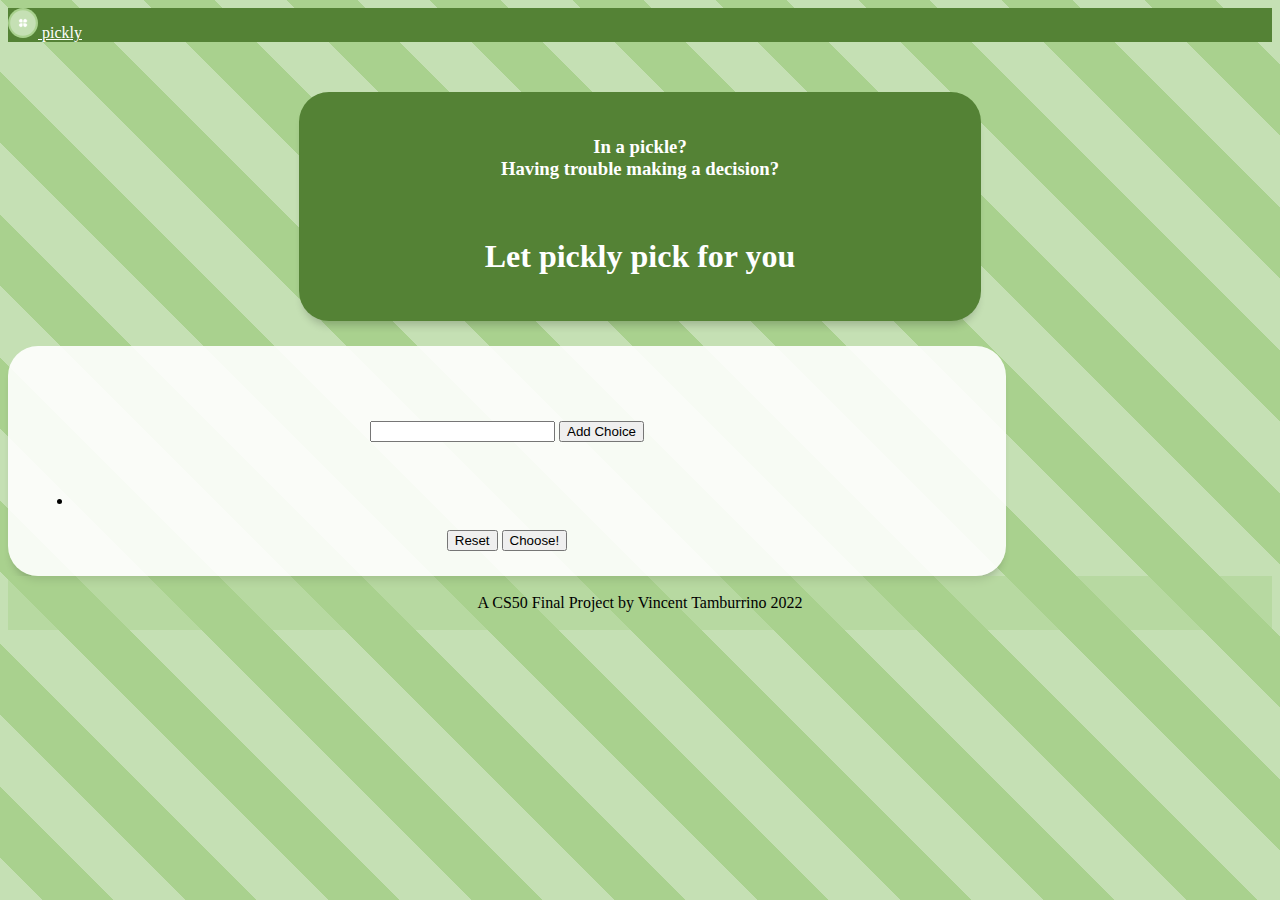
<file: index.html>
<!DOCTYPE html>
<html lang="en">

    <!--The head or "brain" of the HTML-->
    <head>

        <!--Establish unicode character set and make app resize for mobile-->
        <meta charset="utf-8">
        <meta name="viewport" content="width=device-width, initial-scale=1">

        <!--Link Bootstrap's Javascript-->
        <script src="https://cdn.jsdelivr.net/npm/bootstrap@5.2.0-beta1/dist/js/bootstrap.bundle.min.js" integrity="sha384-pprn3073KE6tl6bjs2QrFaJGz5/SUsLqktiwsUTF55Jfv3qYSDhgCecCxMW52nD2" crossorigin="anonymous"></script>

        <!--Link Bootstrap's CSS-->
        <link href="https://cdn.jsdelivr.net/npm/bootstrap@5.2.0-beta1/dist/css/bootstrap.min.css" rel="stylesheet" integrity="sha384-0evHe/X+R7YkIZDRvuzKMRqM+OrBnVFBL6DOitfPri4tjfHxaWutUpFmBp4vmVor" crossorigin="anonymous">

        <!--Link my CSS file-->
        <link href="styles.css" rel="stylesheet">
    </head>

      <!--The body of the app-->
    <body>

      <!--Navbar-->
      <nav class="navbar bg-light">
        <div class="container-fluid">
          <a class="navbar-brand" href="#">
            <img src="/assets/logo.svg" alt="" width="30" height="30" class="d-inline-block align-text-top">
            pickly
          </a>
        </div>
      </nav>

      <div class="header">
        <h3>In a pickle?<br>Having trouble making a decision?</h3><br>
        <h1>Let pickly pick for you</h1>
      </div>

      <!--Container for the main body of the site-->
      <div class="container">

        <!--Div for input textbox-->
      <div class="input-group mb-3 section">
          <input type="text" class="form-control" aria-label="Sizing example input" aria-describedby="inputGroup-sizing-default" id="userinput">
          <button type="button" class="btn btn-outline-secondary" id="add">Add Choice</button>
      </div>

      <!--Div for list display-->
      <div class="section">
        <ul class="list-group">
          <li class="list-group-item" id="choices"></li>
        </ul>
      </div>

      <!--Div for choose button-->
      <div class="button">
        <button type="button" class="btn btn-outline-secondary" id="reset">Reset</button>
        <button type="button" class="btn btn-outline-secondary" id="choose">Choose!</button>
      </div>

      </div>

      <footer class="mt-auto">
        <br>
        A CS50 Final Project by Vincent Tamburrino 2022
        <br>
        <br>
      </div>

      <!--Javascript functions-->
      <script>
        // Establish array variable
        var inputlist = [];

        // On click, execute function to gather input, store inside the array and display in list
        document.querySelector('#add').addEventListener('click', function() {
        var input = document.querySelector('input');
        if (input.value.trim() == ""){
          alert ("Error: Blank choice");
        }
        else {
        inputlist.push(input.value);
        document.getElementById('choices').innerHTML = inputlist.join("<br>");
        document.getElementById('userinput').value = "";
        }
        });

        // On click, execute function to clear the array
        document.querySelector('#reset').addEventListener('click', function() {
        inputlist = [];
        document.getElementById('choices').innerHTML = inputlist;
        });

        // Error checking function to ensure user provides at least 1 choice
        document.querySelector('#choose').addEventListener('click', function() {
          if (inputlist.length < 1){
            alert("Please add a choice first");
          }
          else {
        // Make a choice
        var randomItem = inputlist[Math.floor(Math.random()*inputlist.length)];
        document.getElementById('choices').innerHTML = randomItem;
          }
        });
  </script>
      </body>
</html>
</file>
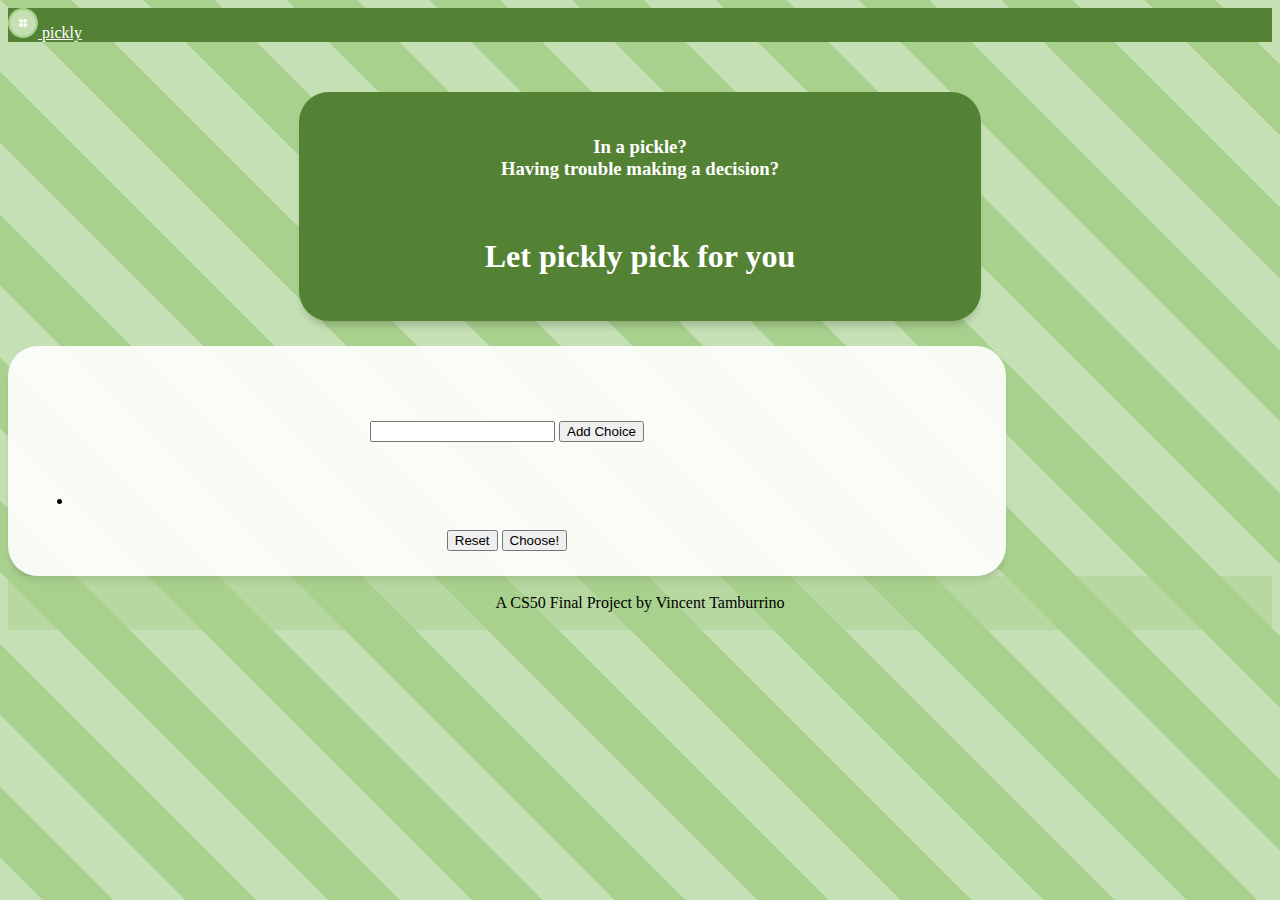
<file: pickly.html>
<!DOCTYPE html>
<html lang="en">

    <!--The head or "brain" of the HTML-->
    <head>

        <!--Establish unicode character set and make app resize for mobile-->
        <meta charset="utf-8">
        <meta name="viewport" content="width=device-width, initial-scale=1">

        <!--Link Bootstrap's Javascript-->
        <script src="https://cdn.jsdelivr.net/npm/bootstrap@5.2.0-beta1/dist/js/bootstrap.bundle.min.js" integrity="sha384-pprn3073KE6tl6bjs2QrFaJGz5/SUsLqktiwsUTF55Jfv3qYSDhgCecCxMW52nD2" crossorigin="anonymous"></script>

        <!--Link Bootstrap's CSS-->
        <link href="https://cdn.jsdelivr.net/npm/bootstrap@5.2.0-beta1/dist/css/bootstrap.min.css" rel="stylesheet" integrity="sha384-0evHe/X+R7YkIZDRvuzKMRqM+OrBnVFBL6DOitfPri4tjfHxaWutUpFmBp4vmVor" crossorigin="anonymous">

        <!--Link my CSS file-->
        <link href="styles.css" rel="stylesheet">
    </head>

      <!--The body of the app-->
    <body>

      <!--Navbar-->
      <nav class="navbar bg-light">
        <div class="container-fluid">
          <a class="navbar-brand" href="#">
            <img src="/assets/logo.svg" alt="" width="30" height="30" class="d-inline-block align-text-top">
            pickly
          </a>
        </div>
      </nav>

      <div class="header">
        <h3>In a pickle?<br>Having trouble making a decision?</h3><br>
        <h1>Let pickly pick for you</h1>
      </div>

      <!--Container for the main body of the site-->
      <div class="container">

        <!--Div for input textbox-->
      <div class="input-group mb-3 section">
          <input type="text" class="form-control" aria-label="Sizing example input" aria-describedby="inputGroup-sizing-default" id="userinput">
          <button type="button" class="btn btn-outline-secondary" id="add">Add Choice</button>
      </div>

      <!--Div for list display-->
      <div class="section">
        <ul class="list-group">
          <li class="list-group-item" id="choices"></li>
        </ul>
      </div>

      <!--Div for choose button-->
      <div class="button">
        <button type="button" class="btn btn-outline-secondary" id="reset">Reset</button>
        <button type="button" class="btn btn-outline-secondary" id="choose">Choose!</button>
      </div>

      </div>

      <footer class="mt-auto">
        <br>
        A CS50 Final Project by Vincent Tamburrino
        <br>
        <br>
      </div>

      <!--Javascript functions-->
      <script>
        // Establish array variable
        var inputlist = [];

        // On click, execute function to gather input, store inside the array and display in list
        document.querySelector('#add').addEventListener('click', function() {
        var input = document.querySelector('input');
        if (input.value.trim() == ""){
          alert ("Error: Blank choice");
        }
        else {
        inputlist.push(input.value);
        document.getElementById('choices').innerHTML = inputlist.join("<br>");
        document.getElementById('userinput').value = "";
        }
        });

        // On click, execute function to clear the array
        document.querySelector('#reset').addEventListener('click', function() {
        inputlist = [];
        document.getElementById('choices').innerHTML = inputlist;
        });

        // Error checking function to ensure user provides at least 1 choice
        document.querySelector('#choose').addEventListener('click', function() {
          if (inputlist.length < 1){
            alert("Please add a choice first");
          }
          else {
        // Make a choice
        var randomItem = inputlist[Math.floor(Math.random()*inputlist.length)];
        document.getElementById('choices').innerHTML = randomItem;
          }
        });
  </script>
      </body>
</html>
</file>
<file: styles.css>
.bg-light {
    background-color: #548235 !important;
}

.navbar-brand {
    color: white;
}

body {
    background-image: linear-gradient(45deg, #a9d18e 25%, #c5e0b4 25%, #c5e0b4 50%, #a9d18e 50%, #a9d18e 75%, #c5e0b4 75%, #c5e0b4 100%);
    background-size: 143px 143px;
}

.header {
    height: auto;
    width: 50%;
    margin: auto;
    margin-top: 50px;
    margin-bottom: 25px;
    border-radius: 30px;
    background-color: #548235;
    box-shadow: 0 8px 8px -4px rgb(0, 0, 0, 0.2);
    text-align: center;
    color: white;
    padding: 25px;
}

.container {
    text-align: center;
    padding: 25px;
    width: 75%;
    border-radius: 30px;
    background-color: rgb(255, 255, 255, .9);
    box-shadow: 0 8px 8px -4px rgb(0, 0, 0, 0.2);
}

.section {
    margin-top: 50px;
}

.button {
    margin-top: 20px;
}

.mt-auto {
    left: 0;
    bottom: 0;
    width: 100%;
    text-align: center;
    background-color: rgb(169, 209, 142, .5);
}
</file>
